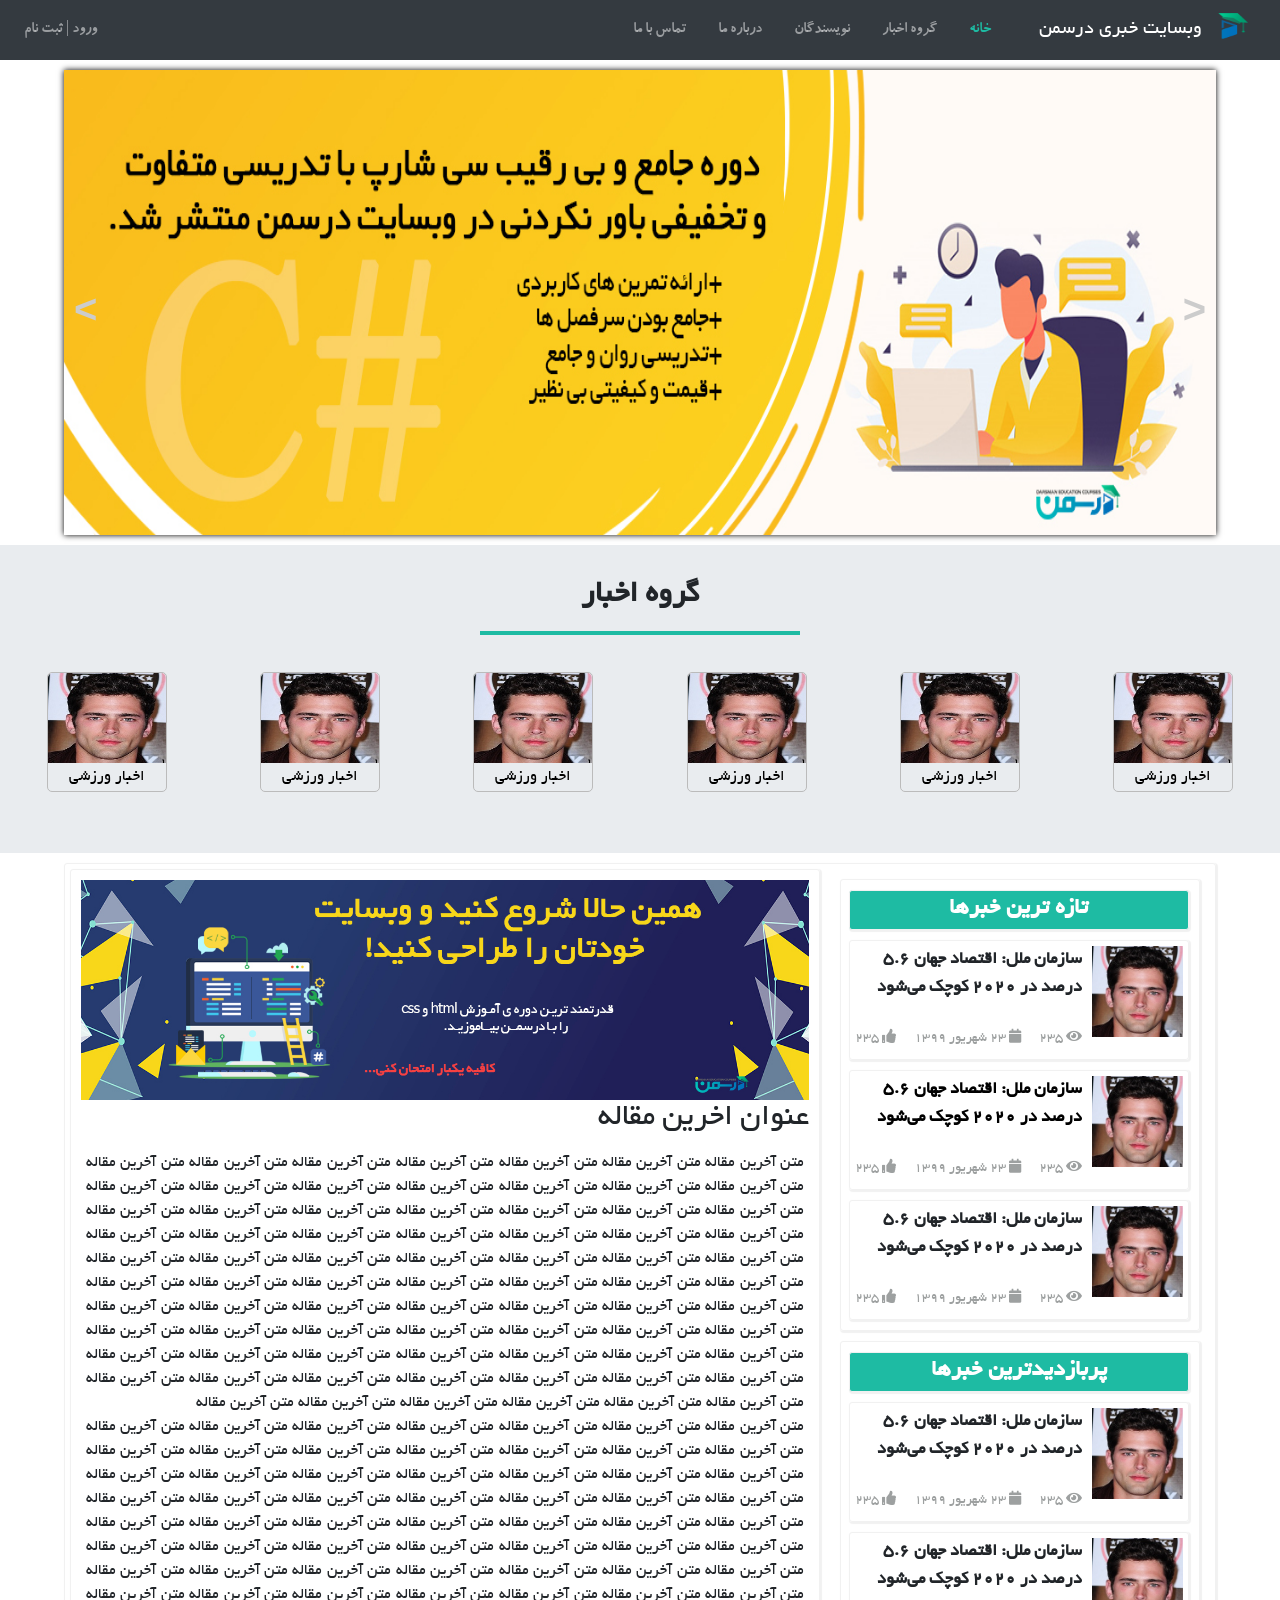
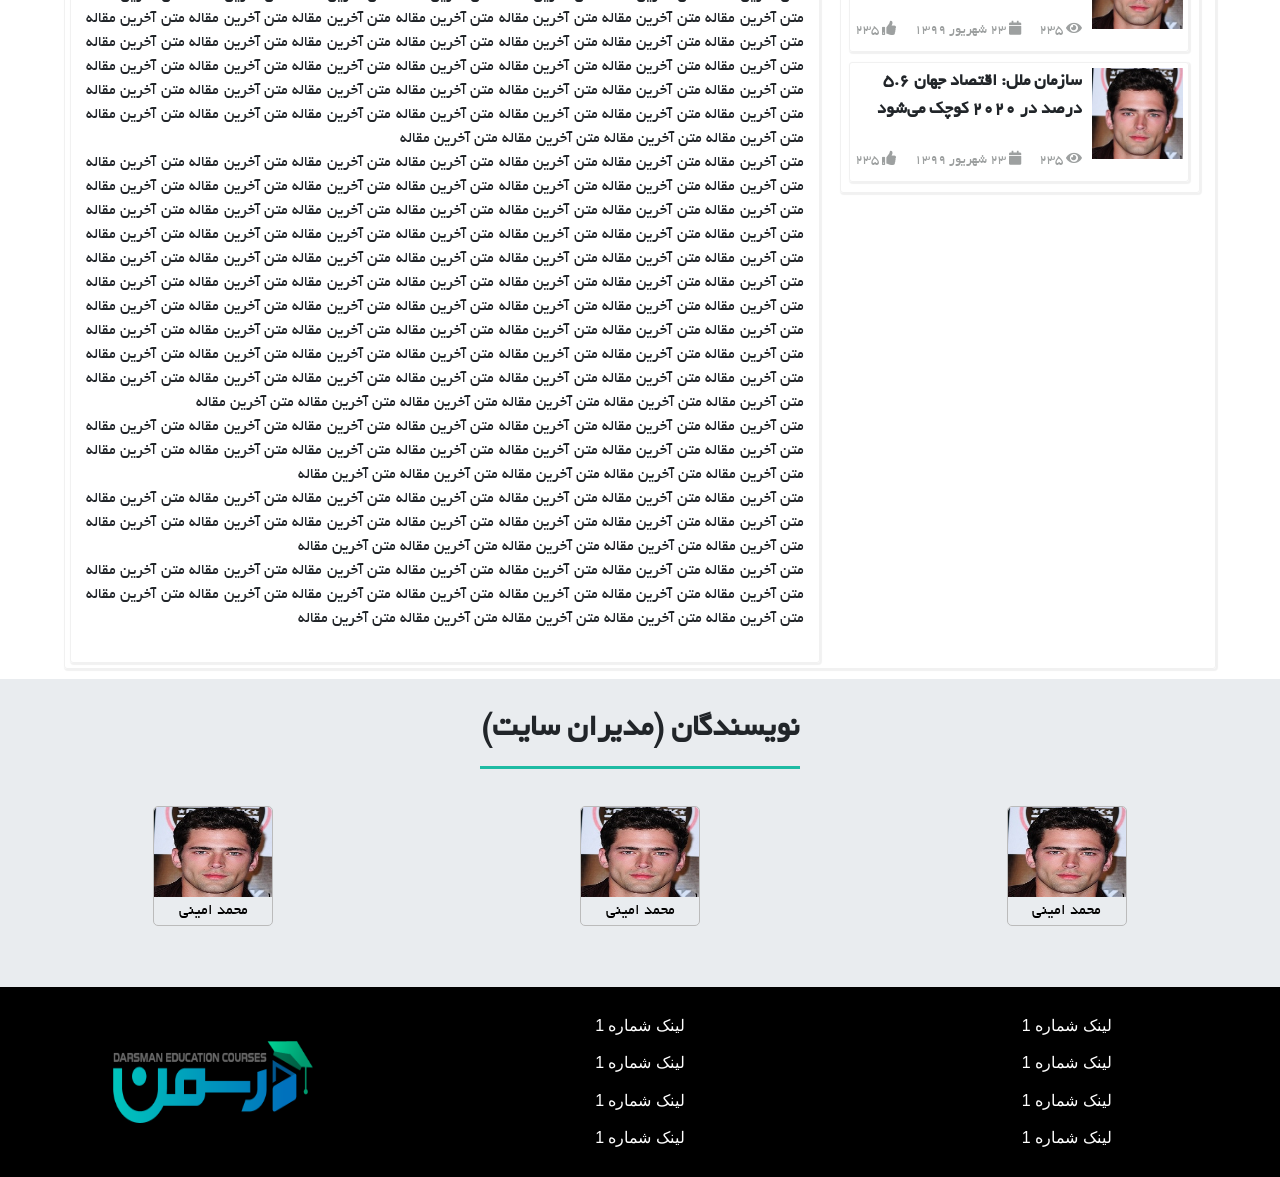
<file: Template1/index.html>
<!DOCTYPE html>
<html lang="en">

<head>
    <meta charset="UTF-8">
    <meta name="viewport" content="width=device-width, initial-scale=1.0">
    <title>وب سایت خبری</title>
    <link href="https://use.fontawesome.com/releases/v5.0.4/css/all.css" rel="stylesheet">
    <link rel="stylesheet" href="css/bootstrap.min.css">
    <link rel="stylesheet" href="css/bootstrap-rtl.min.css">
    <link rel="stylesheet" href="css/slider-style.css">
    <link rel="stylesheet" href="css/style.css">
</head>

<body class="rtl">
    <nav class="navbar navbar-expand-lg navbar-dark bg-dark fixed-top">
        <a href="#" class="navbar-brand">
            <img src="images/logo/darsman-logo.png" alt="درسمن" width="30" height="30">
        </a>
        <a class="navbar-brand" href="#">وبسایت خبری درسمن</a>
        <button class="navbar-toggler" type="button" data-toggle="collapse" data-target="#navbarSupportedContent"
            aria-controls="navbarSupportedContent" aria-expanded="false" aria-label="Toggle navigation">
            <span class="navbar-toggler-icon"></span>
        </button>

        <div class="collapse navbar-collapse" id="navbarSupportedContent">
            <ul class="navbar-nav mr-auto">
                <li class="nav-item active">
                    <a class="nav-link" href="/">خانه <span class="sr-only">(current)</span></a>
                </li>
                <li class="nav-item">
                    <a class="nav-link" href="#article-group">گروه اخبار</a>
                </li>
                <li class="nav-item">
                    <a class="nav-link" href="#authors">نویسندگان</a>
                </li>
                <li class="nav-item">
                    <a class="nav-link" href="#aboutUs">درباره ما</a>
                </li>
                <li class="nav-item">
                    <a class="nav-link" href="#contactUs">تماس با ما</a>
                </li>
            </ul>
            <ul class="navbar-nav ml-auto">
                <li class="nav-item">
                    <a class="nav-link" href="pages/accounting.html">ورود | ثبت نام</a>
                </li>
            </ul>
        </div>
    </nav>

    <div id="slider">
        <div class="slide active">
            <img src="images/slider/banner1.jpg" alt="">
        </div>
        <div class="slide">
            <img src="images/slider/banner2.jpg" alt="">
        </div>
        <div class="slide">
            <img src="images/slider/banner3.jpg" alt="">
        </div>
        <div class="slide">
            <img src="images/slider/banner4.jpg" alt="">
        </div>

        <a href="#" class="prev">&gt; </a>
        <a href="#" class="next">&lt; </a>
    </div>


    <div id="services">
        <div class="jumbotron">
            <div class="area text-center">
                <div class="col-12 text-center">
                    <h2 class="title">گروه اخبار</h2>
                    <div class="underline"></div>
                </div>
                <div class="news-group">
                    <div class="box-group">
                        <div class="box-group-top">
                            <img src="images/person/p1.jpg" alt="">
                        </div>
                        <div class="box-group-boottom">
                            <a href="#">
                                اخبار ورزشی
                            </a>
                        </div>
                    </div>
                    <div class="box-group">
                        <div class="box-group-top">
                            <img src="images/person/p1.jpg" alt="">
                        </div>
                        <div class="box-group-boottom">
                            <a href="#">
                                اخبار ورزشی
                            </a>
                        </div>
                    </div>
                    <div class="box-group">
                        <div class="box-group-top">
                            <img src="images/person/p1.jpg" alt="">
                        </div>
                        <div class="box-group-boottom">
                            <a href="#">
                                اخبار ورزشی
                            </a>
                        </div>
                    </div>
                    <div class="box-group">
                        <div class="box-group-top">
                            <img src="images/person/p1.jpg" alt="">
                        </div>
                        <div class="box-group-boottom">
                            <a href="#">
                                اخبار ورزشی
                            </a>
                        </div>
                    </div>
                    <div class="box-group">
                        <div class="box-group-top">
                            <img src="images/person/p1.jpg" alt="">
                        </div>
                        <div class="box-group-boottom">
                            <a href="#">
                                اخبار ورزشی
                            </a>
                        </div>
                    </div>
                    <div class="box-group">
                        <div class="box-group-top">
                            <img src="images/person/p1.jpg" alt="">
                        </div>
                        <div class="box-group-boottom">
                            <a href="#">
                                اخبار ورزشی
                            </a>
                        </div>
                    </div>


                </div>

            </div>
        </div>
    </div>

    <div class="main">
        <div class="row">
            <div class="col-md-4">
                <div class="news-panel">
                    <div class="news-item-title">
                        تازه ترین خبرها
                    </div>
                    <div class="news-item1 row">
                        <div class="news-item-right">
                            <img src="images/person/p1.jpg" alt="" class="img1">
                        </div>
                        <div class="news-item-left">
                            <h2 class="news-title">
                                سازمان ملل: اقتصاد جهان ۵.۶ درصد در ۲۰۲۰ کوچک می‌شود
                            </h2>
                            <div class="news-desc">
                                <div>
                                    <i class="fa fa-eye"></i>
                                    235
                                </div>
                                <div>
                                    <i class="fa fa-calendar"></i>
                                    23 شهریور 1399
                                </div>
                                <div>
                                    <i class="fa fa-thumbs-up"></i>
                                    235
                                </div>
                            </div>
                        </div>
                    </div>
                    <div class="news-item1 row">
                        <div class="news-item-right">
                            <img src="images/person/p1.jpg" alt="" class="img1">
                        </div>
                        <div class="news-item-left">
                            <a href="pages/news-details.html">
                                <h2 class="news-title">
                                    سازمان ملل: اقتصاد جهان ۵.۶ درصد در ۲۰۲۰ کوچک می‌شود
                                </h2>
                            </a>
                            <div class="news-desc">
                                <div>
                                    <i class="fa fa-eye"></i>
                                    235
                                </div>
                                <div>
                                    <i class="fa fa-calendar"></i>
                                    23 شهریور 1399
                                </div>
                                <div>
                                    <i class="fa fa-thumbs-up"></i>
                                    235
                                </div>
                            </div>
                        </div>
                    </div>
                    <div class="news-item1 row">
                        <div class="news-item-right">
                            <img src="images/person/p1.jpg" alt="" class="img1">
                        </div>
                        <div class="news-item-left">
                            <h2 class="news-title">
                                سازمان ملل: اقتصاد جهان ۵.۶ درصد در ۲۰۲۰ کوچک می‌شود
                            </h2>
                            <div class="news-desc">
                                <div>
                                    <i class="fa fa-eye"></i>
                                    235
                                </div>
                                <div>
                                    <i class="fa fa-calendar"></i>
                                    23 شهریور 1399
                                </div>
                                <div>
                                    <i class="fa fa-thumbs-up"></i>
                                    235
                                </div>
                            </div>
                        </div>
                    </div>
                </div>

                <div class="news-panel">
                    <div class="news-item-title">
                        پربازدیدترین خبرها
                    </div>
                    <div class="news-item1 row">
                        <div class="news-item-right">
                            <img src="images/person/p1.jpg" alt="" class="img1">
                        </div>
                        <div class="news-item-left">
                            <h2 class="news-title">
                                سازمان ملل: اقتصاد جهان ۵.۶ درصد در ۲۰۲۰ کوچک می‌شود
                            </h2>
                            <div class="news-desc">
                                <div>
                                    <i class="fa fa-eye"></i>
                                    235
                                </div>
                                <div>
                                    <i class="fa fa-calendar"></i>
                                    23 شهریور 1399
                                </div>
                                <div>
                                    <i class="fa fa-thumbs-up"></i>
                                    235
                                </div>
                            </div>
                        </div>
                    </div>
                    <div class="news-item1 row">
                        <div class="news-item-right">
                            <img src="images/person/p1.jpg" alt="" class="img1">
                        </div>
                        <div class="news-item-left">
                            <h2 class="news-title">
                                سازمان ملل: اقتصاد جهان ۵.۶ درصد در ۲۰۲۰ کوچک می‌شود
                            </h2>
                            <div class="news-desc">
                                <div>
                                    <i class="fa fa-eye"></i>
                                    235
                                </div>
                                <div>
                                    <i class="fa fa-calendar"></i>
                                    23 شهریور 1399
                                </div>
                                <div>
                                    <i class="fa fa-thumbs-up"></i>
                                    235
                                </div>
                            </div>
                        </div>
                    </div>
                    <div class="news-item1 row">
                        <div class="news-item-right">
                            <img src="images/person/p1.jpg" alt="" class="img1">
                        </div>
                        <div class="news-item-left">
                            <h2 class="news-title">
                                سازمان ملل: اقتصاد جهان ۵.۶ درصد در ۲۰۲۰ کوچک می‌شود
                            </h2>
                            <div class="news-desc">
                                <div>
                                    <i class="fa fa-eye"></i>
                                    235
                                </div>
                                <div>
                                    <i class="fa fa-calendar"></i>
                                    23 شهریور 1399
                                </div>
                                <div>
                                    <i class="fa fa-thumbs-up"></i>
                                    235
                                </div>
                            </div>
                        </div>
                    </div>
                </div>

            </div>
            <div class="col-md-8">
                <div class="news-item2">
                    <img src="images/slider/banner2.jpg" alt="">
                    <h2>
                        عنوان اخرین مقاله
                    </h2>
                    <p>
                        متن آخرین مقاله متن آخرین مقاله متن آخرین مقاله متن آخرین مقاله متن آخرین مقاله متن آخرین مقاله
                        متن آخرین مقاله متن آخرین مقاله متن آخرین مقاله متن آخرین مقاله متن آخرین مقاله متن آخرین مقاله
                        متن آخرین مقاله متن آخرین مقاله متن آخرین مقاله متن آخرین مقاله متن آخرین مقاله متن آخرین مقاله
                        متن آخرین مقاله
                        متن آخرین مقاله متن آخرین مقاله متن آخرین مقاله متن آخرین مقاله متن آخرین مقاله متن آخرین مقاله
                        متن آخرین مقاله متن آخرین مقاله متن آخرین مقاله متن آخرین مقاله متن آخرین مقاله متن آخرین مقاله
                        متن آخرین مقاله متن آخرین مقاله متن آخرین مقاله متن آخرین مقاله متن آخرین مقاله متن آخرین مقاله
                        متن آخرین مقاله
                        متن آخرین مقاله متن آخرین مقاله متن آخرین مقاله متن آخرین مقاله متن آخرین مقاله متن آخرین مقاله
                        متن آخرین مقاله متن آخرین مقاله متن آخرین مقاله متن آخرین مقاله متن آخرین مقاله متن آخرین مقاله
                        متن آخرین مقاله متن آخرین مقاله متن آخرین مقاله متن آخرین مقاله متن آخرین مقاله متن آخرین مقاله
                        متن آخرین مقاله
                        متن آخرین مقاله متن آخرین مقاله متن آخرین مقاله متن آخرین مقاله متن آخرین مقاله متن آخرین مقاله
                        متن آخرین مقاله متن آخرین مقاله متن آخرین مقاله متن آخرین مقاله متن آخرین مقاله متن آخرین مقاله
                        متن آخرین مقاله متن آخرین مقاله متن آخرین مقاله متن آخرین مقاله متن آخرین مقاله متن آخرین مقاله
                        متن آخرین مقاله
                        <br>
                        متن آخرین مقاله متن آخرین مقاله متن آخرین مقاله متن آخرین مقاله متن آخرین مقاله متن آخرین مقاله
                        متن آخرین مقاله متن آخرین مقاله متن آخرین مقاله متن آخرین مقاله متن آخرین مقاله متن آخرین مقاله
                        متن آخرین مقاله متن آخرین مقاله متن آخرین مقاله متن آخرین مقاله متن آخرین مقاله متن آخرین مقاله
                        متن آخرین مقاله
                        متن آخرین مقاله متن آخرین مقاله متن آخرین مقاله متن آخرین مقاله متن آخرین مقاله متن آخرین مقاله
                        متن آخرین مقاله متن آخرین مقاله متن آخرین مقاله متن آخرین مقاله متن آخرین مقاله متن آخرین مقاله
                        متن آخرین مقاله متن آخرین مقاله متن آخرین مقاله متن آخرین مقاله متن آخرین مقاله متن آخرین مقاله
                        متن آخرین مقاله
                        متن آخرین مقاله متن آخرین مقاله متن آخرین مقاله متن آخرین مقاله متن آخرین مقاله متن آخرین مقاله
                        متن آخرین مقاله متن آخرین مقاله متن آخرین مقاله متن آخرین مقاله متن آخرین مقاله متن آخرین مقاله
                        متن آخرین مقاله متن آخرین مقاله متن آخرین مقاله متن آخرین مقاله متن آخرین مقاله متن آخرین مقاله
                        متن آخرین مقاله
                        متن آخرین مقاله متن آخرین مقاله متن آخرین مقاله متن آخرین مقاله متن آخرین مقاله متن آخرین مقاله
                        متن آخرین مقاله متن آخرین مقاله متن آخرین مقاله متن آخرین مقاله متن آخرین مقاله متن آخرین مقاله
                        متن آخرین مقاله متن آخرین مقاله متن آخرین مقاله متن آخرین مقاله متن آخرین مقاله متن آخرین مقاله
                        متن آخرین مقاله
                        متن آخرین مقاله متن آخرین مقاله متن آخرین مقاله متن آخرین مقاله متن آخرین مقاله متن آخرین مقاله
                        متن آخرین مقاله متن آخرین مقاله متن آخرین مقاله متن آخرین مقاله متن آخرین مقاله متن آخرین مقاله
                        متن آخرین مقاله متن آخرین مقاله متن آخرین مقاله متن آخرین مقاله متن آخرین مقاله متن آخرین مقاله
                        متن آخرین مقاله
                        <br>
                        متن آخرین مقاله متن آخرین مقاله متن آخرین مقاله متن آخرین مقاله متن آخرین مقاله متن آخرین مقاله
                        متن آخرین مقاله متن آخرین مقاله متن آخرین مقاله متن آخرین مقاله متن آخرین مقاله متن آخرین مقاله
                        متن آخرین مقاله متن آخرین مقاله متن آخرین مقاله متن آخرین مقاله متن آخرین مقاله متن آخرین مقاله
                        متن آخرین مقاله
                        متن آخرین مقاله متن آخرین مقاله متن آخرین مقاله متن آخرین مقاله متن آخرین مقاله متن آخرین مقاله
                        متن آخرین مقاله متن آخرین مقاله متن آخرین مقاله متن آخرین مقاله متن آخرین مقاله متن آخرین مقاله
                        متن آخرین مقاله متن آخرین مقاله متن آخرین مقاله متن آخرین مقاله متن آخرین مقاله متن آخرین مقاله
                        متن آخرین مقاله
                        متن آخرین مقاله متن آخرین مقاله متن آخرین مقاله متن آخرین مقاله متن آخرین مقاله متن آخرین مقاله
                        متن آخرین مقاله متن آخرین مقاله متن آخرین مقاله متن آخرین مقاله متن آخرین مقاله متن آخرین مقاله
                        متن آخرین مقاله متن آخرین مقاله متن آخرین مقاله متن آخرین مقاله متن آخرین مقاله متن آخرین مقاله
                        متن آخرین مقاله
                        متن آخرین مقاله متن آخرین مقاله متن آخرین مقاله متن آخرین مقاله متن آخرین مقاله متن آخرین مقاله
                        متن آخرین مقاله متن آخرین مقاله متن آخرین مقاله متن آخرین مقاله متن آخرین مقاله متن آخرین مقاله
                        متن آخرین مقاله متن آخرین مقاله متن آخرین مقاله متن آخرین مقاله متن آخرین مقاله متن آخرین مقاله
                        متن آخرین مقاله
                        <br>
                        متن آخرین مقاله متن آخرین مقاله متن آخرین مقاله متن آخرین مقاله متن آخرین مقاله متن آخرین مقاله
                        متن آخرین مقاله متن آخرین مقاله متن آخرین مقاله متن آخرین مقاله متن آخرین مقاله متن آخرین مقاله
                        متن آخرین مقاله متن آخرین مقاله متن آخرین مقاله متن آخرین مقاله متن آخرین مقاله متن آخرین مقاله
                        متن آخرین مقاله
                        <br>
                        متن آخرین مقاله متن آخرین مقاله متن آخرین مقاله متن آخرین مقاله متن آخرین مقاله متن آخرین مقاله
                        متن آخرین مقاله متن آخرین مقاله متن آخرین مقاله متن آخرین مقاله متن آخرین مقاله متن آخرین مقاله
                        متن آخرین مقاله متن آخرین مقاله متن آخرین مقاله متن آخرین مقاله متن آخرین مقاله متن آخرین مقاله
                        متن آخرین مقاله
                        <br>
                        متن آخرین مقاله متن آخرین مقاله متن آخرین مقاله متن آخرین مقاله متن آخرین مقاله متن آخرین مقاله
                        متن آخرین مقاله متن آخرین مقاله متن آخرین مقاله متن آخرین مقاله متن آخرین مقاله متن آخرین مقاله
                        متن آخرین مقاله متن آخرین مقاله متن آخرین مقاله متن آخرین مقاله متن آخرین مقاله متن آخرین مقاله
                        متن آخرین مقاله

                    </p>
                </div>
            </div>
        </div>
    </div>

    <div id="services">
        <div class="jumbotron">
            <div class="area text-center">
                <div class="col-12 text-center">
                    <h2 class="title">نویسندگان (مدیران سایت)</h2>
                    <div class="underline"></div>
                </div>
                <div class="news-group">
                    <div class="box-group">
                        <div class="box-group-top">
                            <img src="images/person/p1.jpg" alt="">
                        </div>
                        <div class="box-group-boottom">
                            <a href="#">
                                محمد امینی
                            </a>
                        </div>
                    </div>

                    <div class="box-group">
                        <div class="box-group-top">
                            <img src="images/person/p1.jpg" alt="">
                        </div>
                        <div class="box-group-boottom">
                            <a href="#">
                                محمد امینی
                            </a>
                        </div>
                    </div>
                    <div class="box-group">
                        <div class="box-group-top">
                            <img src="images/person/p1.jpg" alt="">
                        </div>
                        <div class="box-group-boottom">
                            <a href="#">
                                محمد امینی
                            </a>
                        </div>
                    </div>

                </div>

            </div>
        </div>
    </div>


    <footer class="footer1">
        <div class="footer-box">
            <div><a href="#">لینک شماره 1</a></div>
            <div><a href="#">لینک شماره 1</a></div>
            <div><a href="#">لینک شماره 1</a></div>
            <div><a href="#">لینک شماره 1</a></div>
        </div>
        <div class="footer-box">
            <div><a href="#">لینک شماره 1</a></div>
            <div><a href="#">لینک شماره 1</a></div>
            <div><a href="#">لینک شماره 1</a></div>
            <div><a href="#">لینک شماره 1</a></div>
        </div>
        <div class="footer-box">
            <img src="images/logo/logo.png" alt="" style="width: 80%; height: 55%;">
        </div>
    </footer>
    <script src="js/slider-script.js"></script>
</body>

</html>
</file>
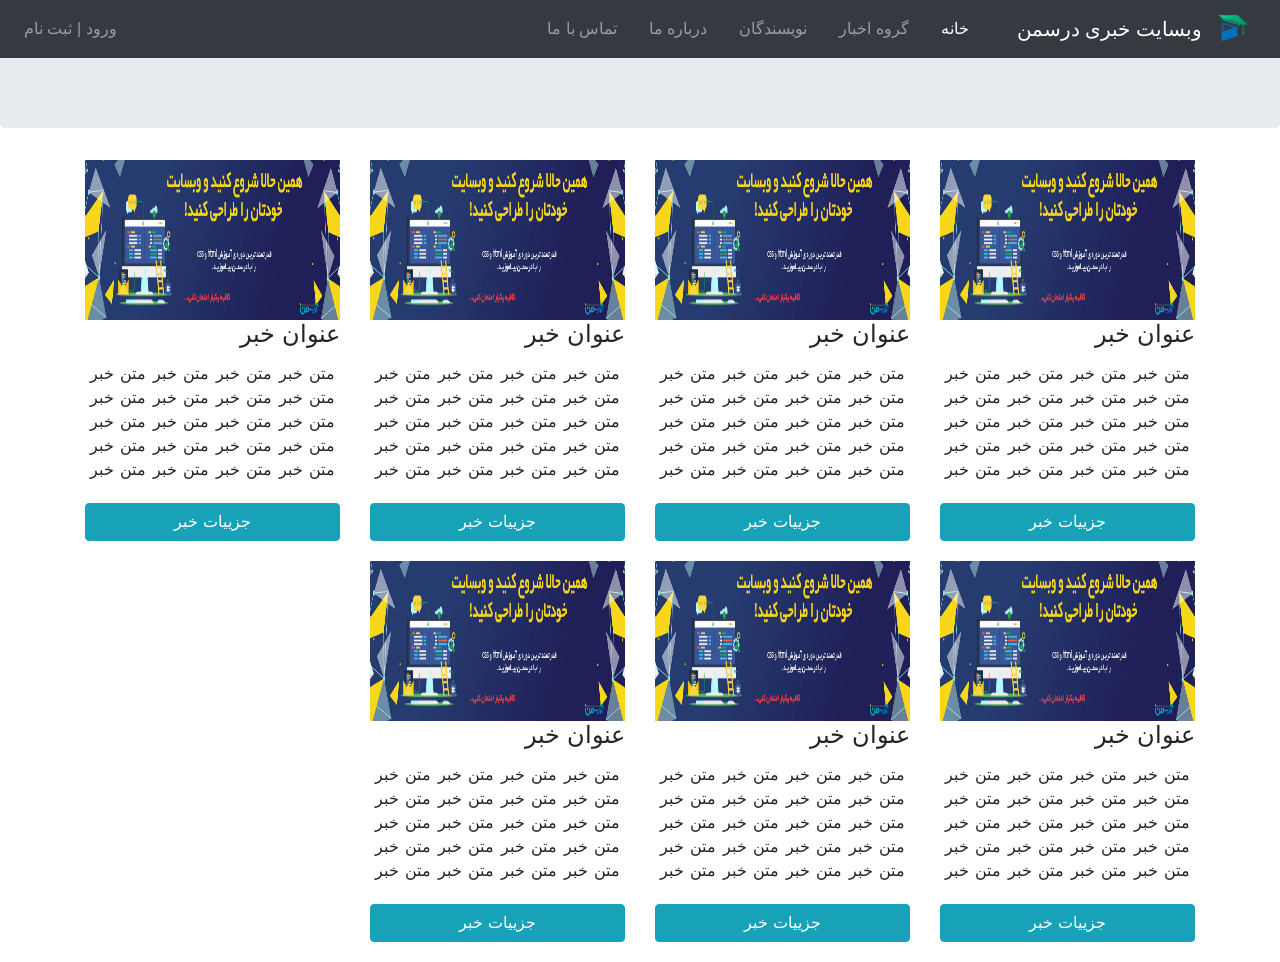
<file: Template1/pages/news.html>
<!DOCTYPE html>
<html lang="en">

<head>
    <meta charset="UTF-8">
    <meta name="viewport" content="width=device-width, initial-scale=1.0">
    <title>صفحه جزییات خبر</title>
    <link href="https://use.fontawesome.com/releases/v5.0.4/css/all.css" rel="stylesheet">
    <link rel="stylesheet" href="../css/bootstrap.min.css">
    <link rel="stylesheet" href="../css/bootstrap-rtl.min.css">
    <style>
        .thumbnail {
            position: relative;
            padding: 0px;
            margin-bottom: 20px;
        }

        .thumbnail img {
            width: 100%;
        }
    </style>
</head>

<body class="rtl">
    <nav class="navbar navbar-expand-lg navbar-dark bg-dark fixed-top">
        <a href="../index.html" class="navbar-brand">
            <img src="../images/logo/darsman-logo.png" alt="درسمن" width="30" height="30">
        </a>
        <a class="navbar-brand" href="../index.html">وبسایت خبری درسمن</a>
        <button class="navbar-toggler" type="button" data-toggle="collapse" data-target="#navbarSupportedContent"
            aria-controls="navbarSupportedContent" aria-expanded="false" aria-label="Toggle navigation">
            <span class="navbar-toggler-icon"></span>
        </button>

        <div class="collapse navbar-collapse" id="navbarSupportedContent">
            <ul class="navbar-nav mr-auto">
                <li class="nav-item active">
                    <a class="nav-link" href="/">خانه <span class="sr-only">(current)</span></a>
                </li>
                <li class="nav-item">
                    <a class="nav-link" href="#article-group">گروه اخبار</a>
                </li>
                <li class="nav-item">
                    <a class="nav-link" href="#authors">نویسندگان</a>
                </li>
                <li class="nav-item">
                    <a class="nav-link" href="#aboutUs">درباره ما</a>
                </li>
                <li class="nav-item">
                    <a class="nav-link" href="#contactUs">تماس با ما</a>
                </li>
            </ul>
            <ul class="navbar-nav ml-auto">
                <li class="nav-item">
                    <a class="nav-link" href="pages/accounting.html">ورود | ثبت نام</a>
                </li>
            </ul>
        </div>
    </nav>

    <div id="services">
        <div class="jumbotron">
            <div class="area text-center">

            </div>
        </div>
    </div>




    <div class="container" id="tourpackages-carousel">

        <div class="row">

            <div class="col-xs-18 col-sm-6 col-md-3">
                <div class="thumbnail">
                    <img src="../images/slider/banner2.jpg" style="height: 160px;" alt="">
                    <div class="caption">
                        <h4>عنوان خبر</h4>
                        <p style="text-align: justify;height: 130px; overflow-y: hidden; padding: 5px;">
                            متن خبر متن خبر متن خبر متن خبر متن خبر متن خبر متن خبر
                            متن خبر متن خبر متن خبر متن خبر متن خبر متن خبر متن خبر
                            متن خبر متن خبر متن خبر متن خبر متن خبر متن خبر متن خبر
                            متن خبر متن خبر متن خبر متن خبر متن خبر متن خبر متن خبر
                            متن خبر متن خبر متن خبر متن خبر متن خبر متن خبر متن خبر
                            متن خبر متن خبر متن خبر متن خبر متن خبر متن خبر متن خبر
                            متن خبر متن خبر متن خبر متن خبر متن خبر متن خبر متن خبر
                            متن خبر متن خبر متن خبر متن خبر متن خبر متن خبر متن خبر
                            متن خبر متن خبر متن خبر متن خبر متن خبر متن خبر متن خبر
                            متن خبر متن خبر متن خبر متن خبر متن خبر متن خبر متن خبر
                        </p>
                        <p>
                            <a href="#" class="btn btn-info btn-block">جزییات خبر</a>
                        </p>
                    </div>
                </div>
            </div>

            <div class="col-xs-18 col-sm-6 col-md-3">
                <div class="thumbnail">
                    <img src="../images/slider/banner2.jpg" style="height: 160px;" alt="">
                    <div class="caption">
                        <h4>عنوان خبر</h4>
                        <p style="text-align: justify;height: 130px; overflow-y: hidden; padding: 5px;">
                            متن خبر متن خبر متن خبر متن خبر متن خبر متن خبر متن خبر
                            متن خبر متن خبر متن خبر متن خبر متن خبر متن خبر متن خبر
                            متن خبر متن خبر متن خبر متن خبر متن خبر متن خبر متن خبر
                            متن خبر متن خبر متن خبر متن خبر متن خبر متن خبر متن خبر
                            متن خبر متن خبر متن خبر متن خبر متن خبر متن خبر متن خبر
                            متن خبر متن خبر متن خبر متن خبر متن خبر متن خبر متن خبر
                            متن خبر متن خبر متن خبر متن خبر متن خبر متن خبر متن خبر
                            متن خبر متن خبر متن خبر متن خبر متن خبر متن خبر متن خبر
                            متن خبر متن خبر متن خبر متن خبر متن خبر متن خبر متن خبر
                            متن خبر متن خبر متن خبر متن خبر متن خبر متن خبر متن خبر
                        </p>
                        <p>
                            <a href="#" class="btn btn-info btn-block">جزییات خبر</a>
                        </p>
                    </div>
                </div>
            </div>

            <div class="col-xs-18 col-sm-6 col-md-3">
                <div class="thumbnail">
                    <img src="../images/slider/banner2.jpg" style="height: 160px;" alt="">
                    <div class="caption">
                        <h4>عنوان خبر</h4>
                        <p style="text-align: justify;height: 130px; overflow-y: hidden; padding: 5px;">
                            متن خبر متن خبر متن خبر متن خبر متن خبر متن خبر متن خبر
                            متن خبر متن خبر متن خبر متن خبر متن خبر متن خبر متن خبر
                            متن خبر متن خبر متن خبر متن خبر متن خبر متن خبر متن خبر
                            متن خبر متن خبر متن خبر متن خبر متن خبر متن خبر متن خبر
                            متن خبر متن خبر متن خبر متن خبر متن خبر متن خبر متن خبر
                            متن خبر متن خبر متن خبر متن خبر متن خبر متن خبر متن خبر
                            متن خبر متن خبر متن خبر متن خبر متن خبر متن خبر متن خبر
                            متن خبر متن خبر متن خبر متن خبر متن خبر متن خبر متن خبر
                            متن خبر متن خبر متن خبر متن خبر متن خبر متن خبر متن خبر
                            متن خبر متن خبر متن خبر متن خبر متن خبر متن خبر متن خبر
                        </p>
                        <p>
                            <a href="#" class="btn btn-info btn-block">جزییات خبر</a>
                        </p>
                    </div>
                </div>
            </div>

            <div class="col-xs-18 col-sm-6 col-md-3">
                <div class="thumbnail">
                    <img src="../images/slider/banner2.jpg" style="height: 160px;" alt="">
                    <div class="caption">
                        <h4>عنوان خبر</h4>
                        <p style="text-align: justify;height: 130px; overflow-y: hidden; padding: 5px;">
                            متن خبر متن خبر متن خبر متن خبر متن خبر متن خبر متن خبر
                            متن خبر متن خبر متن خبر متن خبر متن خبر متن خبر متن خبر
                            متن خبر متن خبر متن خبر متن خبر متن خبر متن خبر متن خبر
                            متن خبر متن خبر متن خبر متن خبر متن خبر متن خبر متن خبر
                            متن خبر متن خبر متن خبر متن خبر متن خبر متن خبر متن خبر
                            متن خبر متن خبر متن خبر متن خبر متن خبر متن خبر متن خبر
                            متن خبر متن خبر متن خبر متن خبر متن خبر متن خبر متن خبر
                            متن خبر متن خبر متن خبر متن خبر متن خبر متن خبر متن خبر
                            متن خبر متن خبر متن خبر متن خبر متن خبر متن خبر متن خبر
                            متن خبر متن خبر متن خبر متن خبر متن خبر متن خبر متن خبر
                        </p>
                        <p>
                            <a href="#" class="btn btn-info btn-block">جزییات خبر</a>
                        </p>
                    </div>
                </div>
            </div>

            <div class="col-xs-18 col-sm-6 col-md-3">
                <div class="thumbnail">
                    <img src="../images/slider/banner2.jpg" style="height: 160px;" alt="">
                    <div class="caption">
                        <h4>عنوان خبر</h4>
                        <p style="text-align: justify;height: 130px; overflow-y: hidden; padding: 5px;">
                            متن خبر متن خبر متن خبر متن خبر متن خبر متن خبر متن خبر
                            متن خبر متن خبر متن خبر متن خبر متن خبر متن خبر متن خبر
                            متن خبر متن خبر متن خبر متن خبر متن خبر متن خبر متن خبر
                            متن خبر متن خبر متن خبر متن خبر متن خبر متن خبر متن خبر
                            متن خبر متن خبر متن خبر متن خبر متن خبر متن خبر متن خبر
                            متن خبر متن خبر متن خبر متن خبر متن خبر متن خبر متن خبر
                            متن خبر متن خبر متن خبر متن خبر متن خبر متن خبر متن خبر
                            متن خبر متن خبر متن خبر متن خبر متن خبر متن خبر متن خبر
                            متن خبر متن خبر متن خبر متن خبر متن خبر متن خبر متن خبر
                            متن خبر متن خبر متن خبر متن خبر متن خبر متن خبر متن خبر
                        </p>
                        <p>
                            <a href="#" class="btn btn-info btn-block">جزییات خبر</a>
                        </p>
                    </div>
                </div>
            </div>

            <div class="col-xs-18 col-sm-6 col-md-3">
                <div class="thumbnail">
                    <img src="../images/slider/banner2.jpg" style="height: 160px;" alt="">
                    <div class="caption">
                        <h4>عنوان خبر</h4>
                        <p style="text-align: justify;height: 130px; overflow-y: hidden; padding: 5px;">
                            متن خبر متن خبر متن خبر متن خبر متن خبر متن خبر متن خبر
                            متن خبر متن خبر متن خبر متن خبر متن خبر متن خبر متن خبر
                            متن خبر متن خبر متن خبر متن خبر متن خبر متن خبر متن خبر
                            متن خبر متن خبر متن خبر متن خبر متن خبر متن خبر متن خبر
                            متن خبر متن خبر متن خبر متن خبر متن خبر متن خبر متن خبر
                            متن خبر متن خبر متن خبر متن خبر متن خبر متن خبر متن خبر
                            متن خبر متن خبر متن خبر متن خبر متن خبر متن خبر متن خبر
                            متن خبر متن خبر متن خبر متن خبر متن خبر متن خبر متن خبر
                            متن خبر متن خبر متن خبر متن خبر متن خبر متن خبر متن خبر
                            متن خبر متن خبر متن خبر متن خبر متن خبر متن خبر متن خبر
                        </p>
                        <p>
                            <a href="#" class="btn btn-info btn-block">جزییات خبر</a>
                        </p>
                    </div>
                </div>
            </div>

            <div class="col-xs-18 col-sm-6 col-md-3">
                <div class="thumbnail">
                    <img src="../images/slider/banner2.jpg" style="height: 160px;" alt="">
                    <div class="caption">
                        <h4>عنوان خبر</h4>
                        <p style="text-align: justify;height: 130px; overflow-y: hidden; padding: 5px;">
                            متن خبر متن خبر متن خبر متن خبر متن خبر متن خبر متن خبر
                            متن خبر متن خبر متن خبر متن خبر متن خبر متن خبر متن خبر
                            متن خبر متن خبر متن خبر متن خبر متن خبر متن خبر متن خبر
                            متن خبر متن خبر متن خبر متن خبر متن خبر متن خبر متن خبر
                            متن خبر متن خبر متن خبر متن خبر متن خبر متن خبر متن خبر
                            متن خبر متن خبر متن خبر متن خبر متن خبر متن خبر متن خبر
                            متن خبر متن خبر متن خبر متن خبر متن خبر متن خبر متن خبر
                            متن خبر متن خبر متن خبر متن خبر متن خبر متن خبر متن خبر
                            متن خبر متن خبر متن خبر متن خبر متن خبر متن خبر متن خبر
                            متن خبر متن خبر متن خبر متن خبر متن خبر متن خبر متن خبر
                        </p>
                        <p>
                            <a href="#" class="btn btn-info btn-block">جزییات خبر</a>
                        </p>
                    </div>
                </div>
            </div>

            

        </div>

    </div>



</body>

</html>
</file>
<file: Template1/css/slider-style.css>
#slider{
    width: 90%;
    height: 465px;
    position: relative;
    margin: 70px auto 10px;
    box-shadow: 0 0 6px #000;
}

#slider img{
    width: 100%;
    height: 465px;
}

.slide{
    display: none;
}

.active{
    display: block;
}

.prev , .next{
    font-size: 40px;
    text-decoration: none;
    color: #ccc;
    position: absolute;
    top: 45%;
    font-weight: 600;

}

.prev{
    left: 10px;
}

.next{
    right: 10px;
}

@media only screen and (max-width: 600px) {
    #slider, #slider img{
        height: 180px;
    }
    #slider{
        margin: 110px auto 10px;
    }
  }
</file>
<file: Template1/css/style.css>
@font-face {
    font-family: 'koodak';
    src: url('../fonts/KoodakBold.eot?#')format('eot'), url('../fonts/KoodakBold.ttf')format('truetype'), url('../fonts/KoodakBold.woff')format('woff');
    font-weight: normal;
    font-style: normal;
}

@font-face {
    font-family: 'nazanin';
    src: url('../fonts/Nazanin.eot?#')format('eot'), url('../fonts/Nazanin.ttf')format('truetype'), url('../fonts/Nazanin.woff')format('woff');
    font-weight: normal;
    font-style: normal;
}

@font-face {
    font-family: 'yekan';
    src: url('../fonts/Yekan.eot?#')format('eot'), url('../fonts/Yekan.ttf')format('truetype'), url('../fonts/Yekan.woff')format('woff');
    font-weight: normal;
    font-style: normal;
}

*{
    box-sizing: border-box;
}
/* Navbar  */

.navbar-dark .navbar-nav .active>.nav-link,
.navbar-dark .navbar-nav .nav-link.active,
.navbar-dark .navbar-nav .nav-link.show,
.navbar-dark .navbar-nav .show>.nav-link {
    color: #1ebba3 !important;
}

.nav-link {
    font-family: 'koodak' !important;
}

.navbar-brand {
    font-family: 'yekan' !important;
}

/* End Navbar  */



.jumbotron {
    margin-bottom: 0;
    padding: 2rem 0 3.5rem;
    border-radius: 0;
}

h2.title {
    font-size: 2rem;
    font-weight: 800;
    font-family: 'yekan';
}

.underline {
    width: 20rem;
    height: 0.2rem;
    background-color: #1ebba3;
    margin: 1rem auto 2rem;
}

.service i {
    color: #1ebba3;
}

.service h3 {
    font-family: yekan;
    font-size: 1.4rem;
    font-weight: bold;
    padding-bottom: 0.4rem;
}

.service p {
    font-family: nazanin;
    font-size: 1.1rem;
}

.news-group{
    display: flex; 
    justify-content:space-around;
    flex-wrap: wrap;
}
.box-group{
        width: 120px;
        height: 120px;
        border:1px solid #bbb;
        border-radius: 5px;
        margin: 5px;
}

.box-group-top{
    height: 90px;
}

.box-group-top img{
    width: 100%; 
    height: 100%;
    border-radius: 5px 5px 0 0;
}

.box-group-boottom{
    height: 30px;
}
.box-group-boottom a{
    font-family: 'yekan';
    color: #000;
    text-decoration: none;
}

.main{
    width: 90%;
    margin: 10px auto 10px;
    border: 1px solid #f1f1f1;
    border-radius: 3px;
    box-shadow: 1px 1px 1px 1px #f1f1f1;
    padding: 5px;
}
.news-panel{
    width: 100%;
    box-sizing: border-box;
    margin: 10px;
    border: 1px solid #f1f1f1;
    border-radius: 3px;
    box-shadow: 1px 1px 1px 1px #f1f1f1;
}
.news-item-title{
    width: 95%;
    height: 40px;
    box-sizing: border-box;
    margin: 10px;
    border: 1px solid #f1f1f1;
    border-radius: 3px;
    box-shadow: 1px 1px 1px 1px #f1f1f1;
    font-family: 'yekan';
    font-weight: bolder;
    font-size: 1.5rem;
    text-align: center;
    color: #fff;
    background: #1ebba3;
}
.news-item1{
    box-sizing: border-box;
    width: 95%;
    height: 120px;
    margin:10px;
    border: 1px solid #f1f1f1;
    border-radius: 3px;
    box-shadow: 1px 1px 1px 1px #f1f1f1;
    font-family: 'yekan';
}
.news-item1-details{
    box-sizing: border-box;
    width: 95%;
    height: 65px;
    margin:10px;
    border: 1px solid #f1f1f1;
    border-radius: 3px;
    box-shadow: 1px 1px 1px 1px #f1f1f1;
    font-family: 'yekan';
}
.img1{
    width: 100%;
}
.img1-circle{
    width: 100%;
    border-radius: 50%;
}

.news-item-right{
    width: 30%;
    padding: 5px;
}
.news-item-right-details{
    width: 15%;
    padding: 5px;
}
.news-item-left{
    width: 70%;
}
.news-item-left a{
    text-decoration: none;
    color: #000;
}
.news-title{
    margin-top: 5px;
    height: 60%;
    padding: 0 5px;
    font-size: 1.1rem !important;
    line-height: 1.6;
    font-weight: bolder;
}
.news-title-details{
    margin-top: 5px;
    height: 20%;
    padding: 0 5px;
    font-size: 1.1rem !important;
    line-height: 1.6;
    font-weight: bolder;
}
.news-desc{
    height: 25%;
    padding: 5px;
    display: flex;
    justify-content: space-between;
}

.news-desc div{
    font-size: 14px;
    color: #9da0a0;
}
.news-item2{
    padding: 10px;
    border: 1px solid #f1f1f1;
    border-radius: 3px;
    box-shadow: 1px 1px 1px 1px #f1f1f1;
    font-family: 'yekan';
}
.news-item2 img{
    width: 100%;
}
.news-item2 p{
    text-align: justify;
    padding: 5px;
}
footer{
    width: 100%;
    height: 150px;
    background: #000;
}


footer.footer1 {
    width: 100%;
    height: 190px;

    background-size: 100% 100%;
    object-fit: cover;
    position: relative;
    display: flex;
    justify-content: space-around;
    align-items: center;
    flex-wrap: wrap;
}
.footer-box{
    width: 250px; 
    height: 150px;  

   margin: 10px;
    display: flex;
    flex-direction: column;
    justify-content: space-around;
    align-items: center;
}
.footer-box a{
    color: #fff;
    text-decoration: none;
}
</file>
